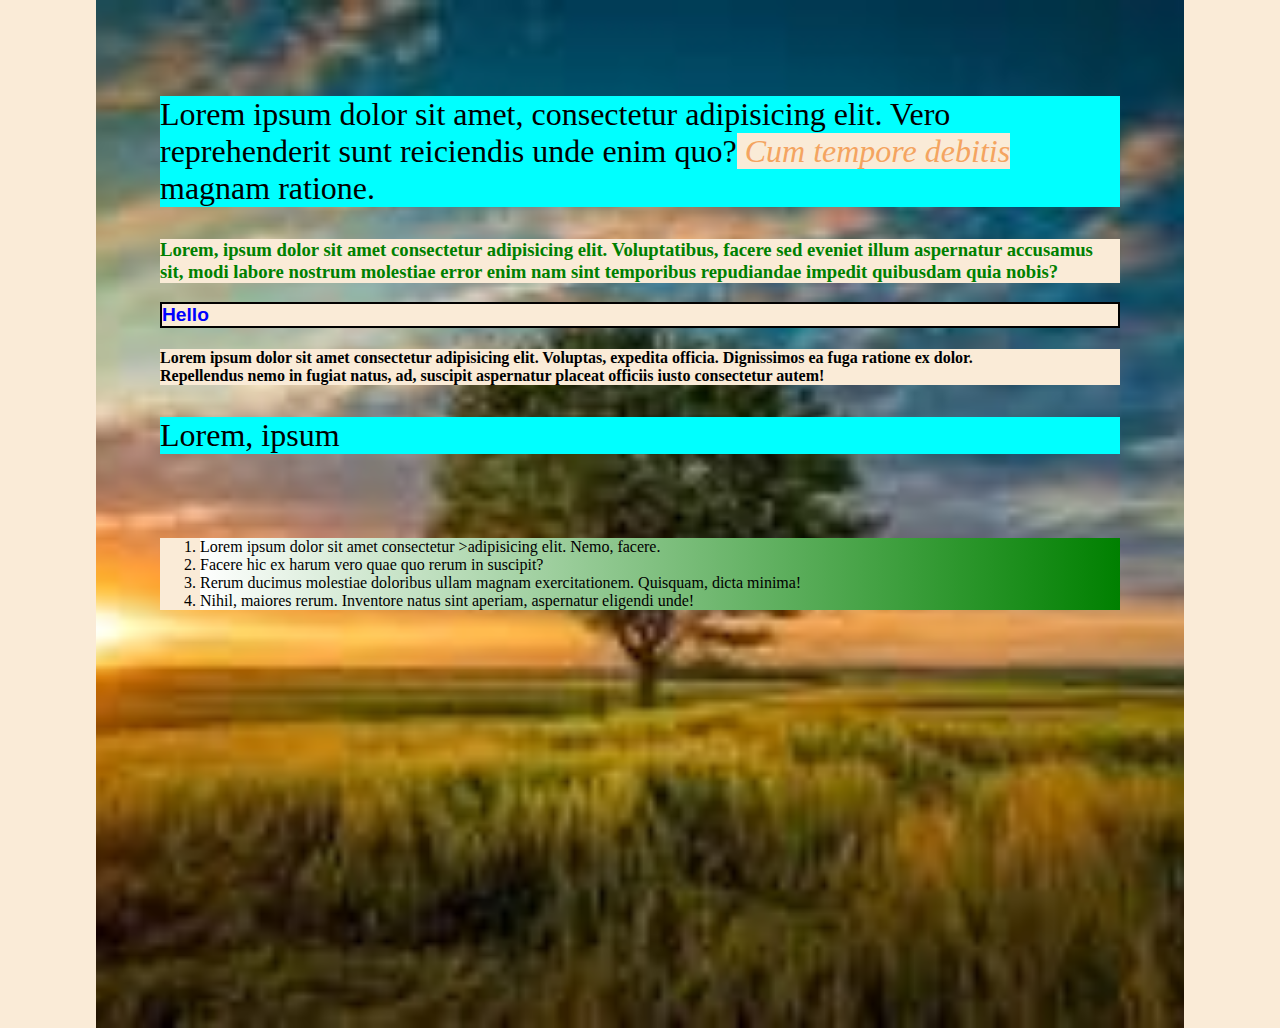
<file: index.html>
<!DOCTYPE html>
<html lang="en">
<head>
    <meta charset="UTF-8">
    <meta name="viewport" content="width=device-width, initial-scale=1.0">
    <link rel="stylesheet" href="style.css">
    <title>Document</title>
<style>
    @media screen {
        body{

        }
    }
    :root{
        --primary-color:green;
    }
    h3{
        color:var(--primary-color);
        text-align: ;
    }
    p{
        background-color: aqua;
    }
</style>

</head>
<body>
    <p id="new">Lorem ipsum dolor sit amet, consectetur adipisicing elit. Vero reprehenderit sunt reiciendis unde enim quo?<i style="color: sandybrown;"> Cum tempore debitis</i> magnam ratione.</p>
    <h3>Lorem, ipsum dolor sit amet consectetur adipisicing elit. Voluptatibus, facere sed eveniet illum aspernatur accusamus sit, modi labore nostrum molestiae error enim nam sint temporibus repudiandae impedit quibusdam quia nobis?</h3>
    <h1 class="mini">Hello</h1>
    <h4>Lorem ipsum dolor sit amet consectetur adipisicing elit. Voluptas, expedita officia. Dignissimos ea fuga ratione ex dolor. <br>Repellendus nemo in fugiat natus, ad, suscipit aspernatur placeat officiis iusto consectetur autem!</h4>
    <p>Lorem, ipsum <dolor class="lorem30"></dolor></p>
    <br>
    <br>
    <ol>
        <li>Lorem <!--links--> ipsum dolor sit amet consectetur >adipisicing elit. Nemo, facere.</li>
        <li>Facere hic ex harum vero quae quo rerum in suscipit?</li>
        <li>Rerum ducimus molestiae doloribus ullam magnam exercitationem. Quisquam, dicta minima!</li>
        <li>Nihil, maiores rerum. Inventore natus sint aperiam, aspernatur eligendi unde!</li>
    </ol>
</body>
</html>
</file>
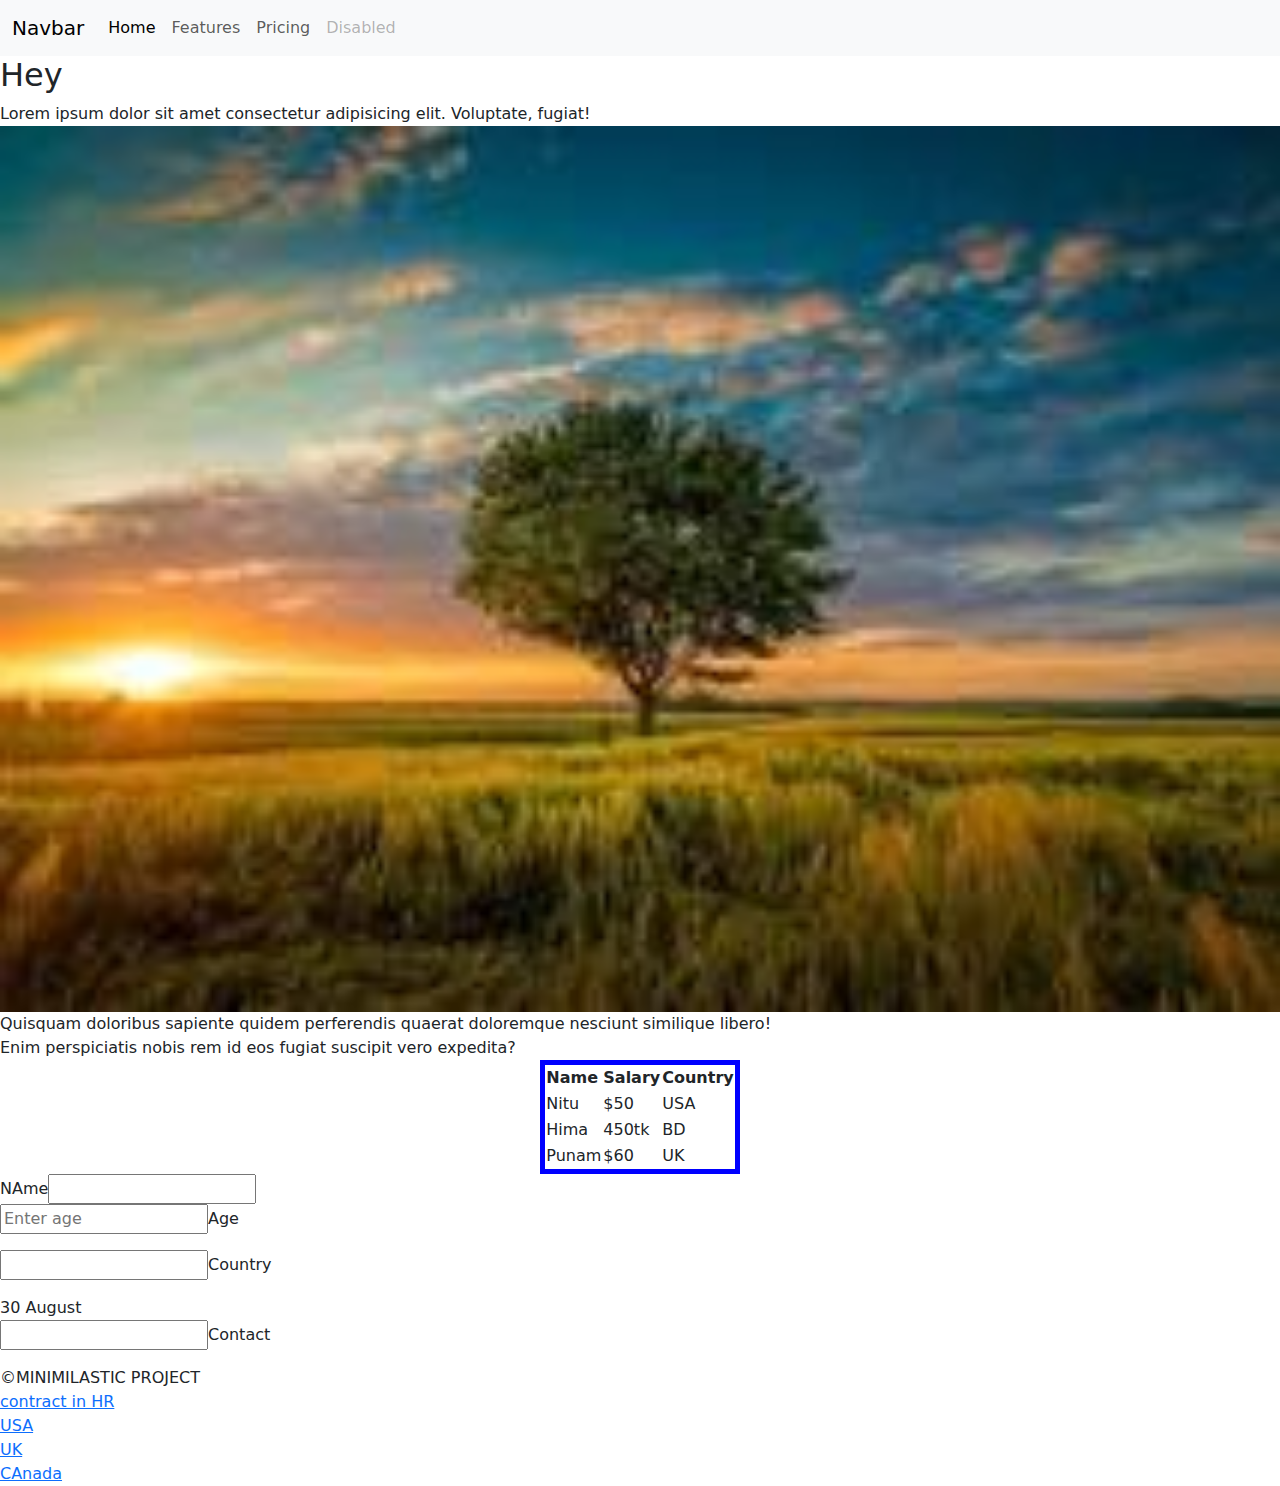
<file: new.html>
<!DOCTYPE html>
<html lang="en">

<head>
    <meta charset="UTF-8">
    <meta name="viewport" content="width=device-width, initial-scale=1.0">
    <title>Document</title>
    <link rel="stylesheet" href="news.css">
    <link href="https://cdn.jsdelivr.net/npm/bootstrap@5.3.3/dist/css/bootstrap.min.css" rel="stylesheet" integrity="sha384-QWTKZyjpPEjISv5WaRU9OFeRpok6YctnYmDr5pNlyT2bRjXh0JMhjY6hW+ALEwIH" crossorigin="anonymous">
    <script src="https://cdn.jsdelivr.net/npm/@popperjs/core@2.11.8/dist/umd/popper.min.js" integrity="sha384-I7E8VVD/ismYTF4hNIPjVp/Zjvgyol6VFvRkX/vR+Vc4jQkC+hVqc2pM8ODewa9r" crossorigin="anonymous"></script>
<script src="https://cdn.jsdelivr.net/npm/bootstrap@5.3.3/dist/js/bootstrap.min.js" integrity="sha384-0pUGZvbkm6XF6gxjEnlmuGrJXVbNuzT9qBBavbLwCsOGabYfZo0T0to5eqruptLy" crossorigin="anonymous"></script>
</head>

<body>
    <header>
        <!-- <nav>
            <li><a href="index.html">Home</a></li>
            <li><a href="">about</a></li>
            <li><a href="">register</a></li>
            <li><a href="">contact</a></li>
        </nav> -->
        <nav class="navbar navbar-expand-lg bg-body-tertiary">
            <div class="container-fluid">
              <a class="navbar-brand" href="#">Navbar</a>
              <button class="navbar-toggler" type="button" data-bs-toggle="collapse" data-bs-target="#navbarNav" aria-controls="navbarNav" aria-expanded="false" aria-label="Toggle navigation">
                <span class="navbar-toggler-icon"></span>
              </button>
              <div class="collapse navbar-collapse" id="navbarNav">
                <ul class="navbar-nav">
                  <li class="nav-item">
                    <a class="nav-link active" aria-current="page" href="#">Home</a>
                  </li>
                  <li class="nav-item">
                    <a class="nav-link" href="#">Features</a>
                  </li>
                  <li class="nav-item">
                    <a class="nav-link" href="#">Pricing</a>
                  </li>
                  <li class="nav-item">
                    <a class="nav-link disabled" aria-disabled="true">Disabled</a>
                  </li>
                </ul>
              </div>
            </div>
          </nav>
    </header>
    <main>
        <div id="hovers">
            <h2>Hey</h2>
        </div>
        <section class="one">
            <!-- <blockquote>lorem20</blockquote> -->
            <div>Lorem ipsum dolor sit amet consectetur adipisicing elit. Voluptate, fugiat!</div>
            <img width="100%" src="image/download.jpeg" alt="">
            <div>Quisquam doloribus sapiente quidem perferendis quaerat doloremque nesciunt similique libero!</div>
            <div>Enim perspiciatis nobis rem id eos fugiat suscipit vero expedita?</div>
        </section>
        <section class="two">
            <table>
                <thead>
                  <tr>
                    <th>Name</th>
                    <th>Salary</th>
                    <th>Country</th>
                  </tr>
                </thead>
                <tbody>
                    <tr>
                        <td>Nitu</td>
                        <td>$50</td>
                        <td>USA</td>
                    </tr>
                    <tr>
                        <td>Hima</td>
                        <td>450tk</td>
                        <td>BD</td>
                    </tr>
                    <tr>
                        <td>Punam</td>
                        <td>$60</td>
                        <td>UK</td>
                    </tr>
                </tbody>
            </table>
        </section>
        <section class="three">
            <form action="">
           <label for="">NAme<input type="text"></label>
            <p><input type="text" placeholder="Enter age ">Age</p>
            <p><input type="text">Country</p>
            <time datetime="">30 August</time>
            <p><input type="text">Contact</p>
        </form>
        </section>
    </main>
    <footer>
       <span>&copy;MINIMILASTIC PROJECT</span> 
        <div>
            <li><a href="">contract in HR</a></li>
            <li><a href="">USA</a></li>
            <li><a href="">UK</a></li>
            <li><a href="">CAnada</a></li>
        </div>

       

    </footer>
</body>

</html>
</file>
<file: style.css>
*{
    background-color: antiquewhite;
    
}

p{
    color: black;
    font-size: 2rem;
   

}
h1{
    font-size: 15rem;
    font-family: 'Gill Sans', 'Gill Sans MT', Calibri, 'Trebuchet MS', sans-serif;
    color: blue;
    border: 2px solid black;
    border-radius:;


}  
.mini{
    font-size:larger ;
    color: blue;
}
/* #new{
    background-color: ;
} */
/* p{
    width: 50%;
} */
body{
    width: 75%;
    height: auto;
    padding:5%;
    margin:0 auto;
    background-image: url(../image/download.jpeg);
    height: 100vh;
    background-size: cover;
    background-position: center;
    /* background-repeat: no-repeat;
    text-align: center; */
    
    
}
p:hover{
    background-color: gray;
}
ol>li{
   
    background-image: linear-gradient(to right, white,green) ;
}
</file>
<file: news.css>
nav>li{
    list-style-type: none;
 
}
nav>li>a{
    float: left;
    text-decoration: none;
    padding: 3%;
}
main{

}
table,td,th{
    border: 1px solid ;
}
table{
    border: 5px solid blue;
    border-collapse: separate;
    margin: 0 auto;
}
/* #hovers{
    background-color: yellow;
} */
#hovers:hover{
    background-color: blue;
}
</file>
